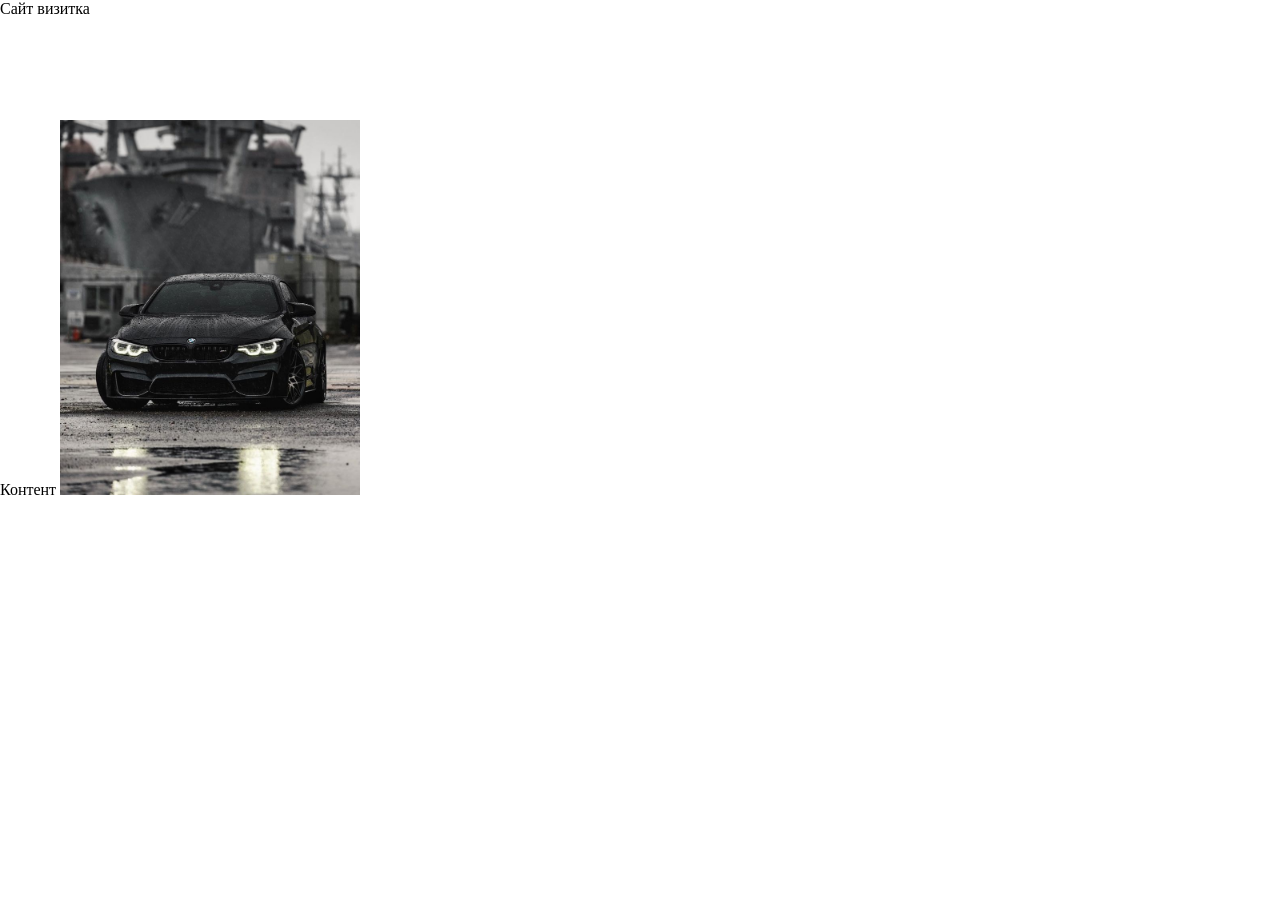
<file: index.html>
<!DOCTYPE html>
<html lang="ru">
<head>
    <link rel="stylesheet" href="css/style.css">
    <meta charset="UTF-8">
    <meta name="viewport" content="width=device-width, initial-scale=1.0">
    <title>Document</title>
</head>

</body>
  <div id="wrapper">
    <header>Сайт визитка

    </header>
<main>Контент

    <img src="img/dfdee15ff191cba5fc68584b6d03ad75.jpg" width="300" alt="bmw">
    <img class= "main__img—float> 
    <h1>Компания мечты</h1>
    <p>Lorem ipsum dolor sit, amet consectetur adipisicing elit. Inventore saepe dolore veniam excepturi, rem exercitationem corporis neque quia, tempore odio iusto dolores quasi, optio aliquid voluptates. Nulla veritatis harum dolorum?Lorem ipsum dolor sit amet, consectetur adipisicing elit. Saepe sed illo, praesentium perspiciatis ipsam, consectetur tenetur earum inventore incidunt, dolor nisi facere repellat aliquam voluptas blanditiis delectus tempora dolore enim.</p>
      </main>

</div>
<footer>Новая компания

</footer>
<body>

</html>
</file>
<file: css/style.css>
*{ 

margin:0; 

padding:0; 

} 

html,body{ 

height:100%; 

} 

header,main,footer{ 

border:blacksolid1px; 

} 

#wrapper{ 

min-height:100%; 

height:auto!important; 

height:100%; 

    width:100%; 

} 

header{ 

height:120px; 

} 

main{ 

padding-bottom:100px; 

} 

footer{

margin:-100pxauto0; 

position:relative; 

height:100px; 

}
</file>
